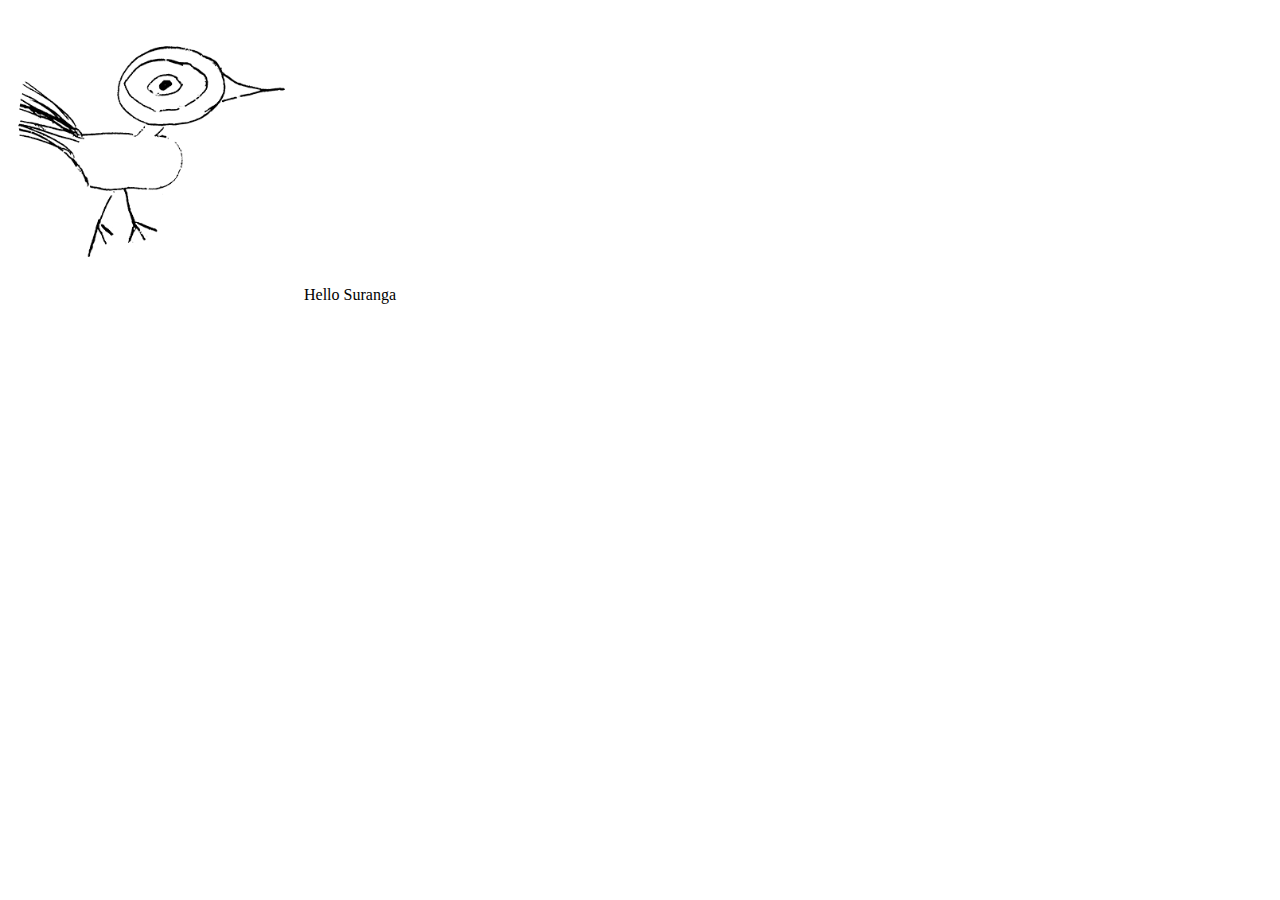
<file: examples/readWrite/interface/index.html>
<!doctype html>
<html>
<head>
<meta charset="UTF-8">
<title>demo</title>
    <script src="object.js"></script>
</head>
<body>
<!--<img src="bird.png" width="300" height="300" alt=""/>-->
<a href="http://www.mit.edu"><img src="bird.png" width="300" height="300" alt=""/></a>
Hello Suranga
</body>
</html>
</file>
